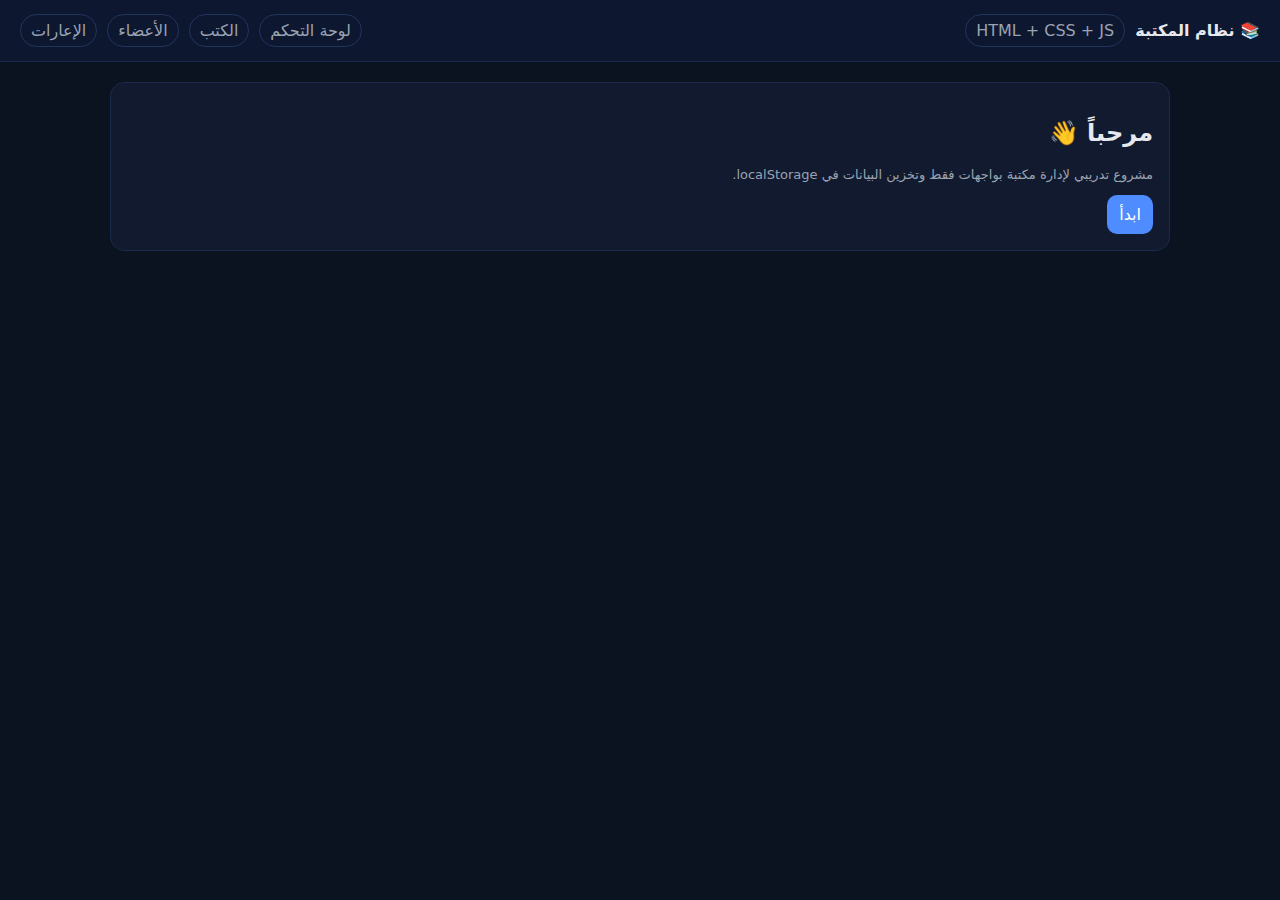
<file: src/index.html>
<!doctype html>
<html lang="ar" dir="rtl">
<head>
  <meta charset="utf-8" />
  <meta name="viewport" content="width=device-width,initial-scale=1" />
  <title>نظام المكتبة</title>
  <link rel="stylesheet" href="assets/styles/main.css" />
</head>
<body>
  <header class="nav">
    <div class="row">
      <strong>📚 نظام المكتبة</strong>
      <span class="badge">HTML + CSS + JS</span>
    </div>
    <nav class="links">
      <a class="badge" href="pages/dashboard.html">لوحة التحكم</a>
      <a class="badge" href="pages/books.html">الكتب</a>
      <a class="badge" href="pages/members.html">الأعضاء</a>
      <a class="badge" href="pages/loans.html">الإعارات</a>
    </nav>
  </header>

  <main class="container">
    <div class="card">
      <h2>مرحباً 👋</h2>
      <p class="small">مشروع تدريبي لإدارة مكتبة بواجهات فقط وتخزين البيانات في localStorage.</p>
      <div class="row">
        <a class="btn" href="pages/dashboard.html">ابدأ</a>
      </div>
    </div>
  </main>

  <script src="assets/js/storage.js"></script>
  <script src="assets/js/seed.js"></script>
</body>
</html>
</file>
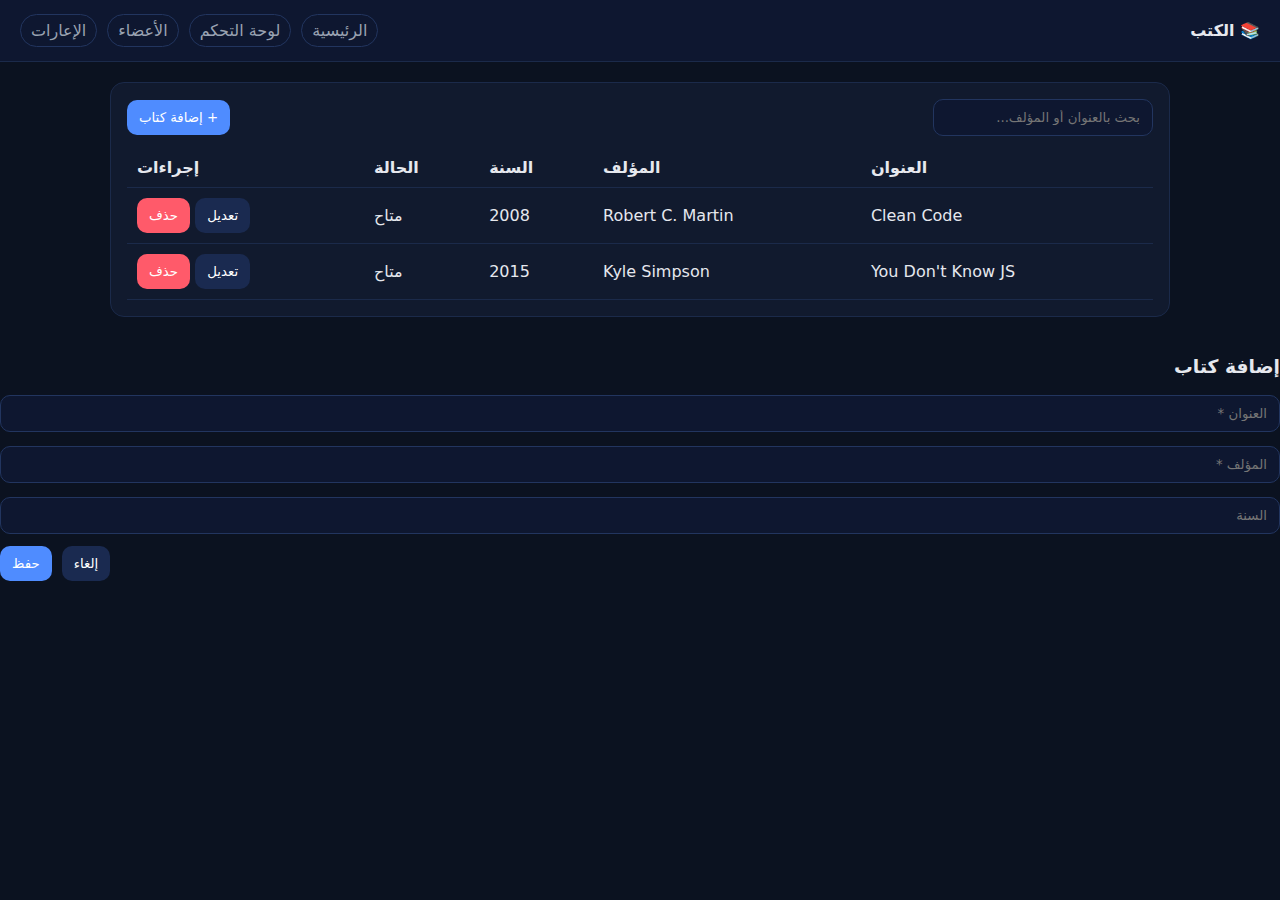
<file: src/pages/books.html>
<!doctype html>
<html lang="ar" dir="rtl">
<head>
<meta charset="utf-8" />
<meta name="viewport" content="width=device-width,initial-scale=1" />
<title>الكتب</title>
<link rel="stylesheet" href="../assets/styles/main.css" />
</head>

<body>

<header class="nav">
  <div class="row"><strong>📚 الكتب</strong></div>
  <nav class="links">
    <a class="badge" href="../index.html">الرئيسية</a>
    <a class="badge" href="dashboard.html">لوحة التحكم</a>
    <a class="badge" href="members.html">الأعضاء</a>
    <a class="badge" href="loans.html">الإعارات</a>
  </nav>
</header>

<main class="container">
  <div class="card">

    <div class="row" style="justify-content:space-between">
      <div class="row">
        <input id="searchInput" class="input" placeholder="بحث بالعنوان أو المؤلف..." />
      </div>
      <button id="addBtn" class="btn">+ إضافة كتاب</button>
    </div>

    <div style="margin-top:12px; overflow:auto;">
      <table class="table">
        <thead>
          <tr>
            <th>العنوان</th>
            <th>المؤلف</th>
            <th>السنة</th>
            <th>الحالة</th>
            <th>إجراءات</th>
          </tr>
        </thead>
        <tbody id="booksTbody"></tbody>
      </table>
    </div>

  </div>
</main>

<!-- Modal -->
<div id="modal" class="modal">
  <div class="box">
    <h3 id="modalTitle">إضافة كتاب</h3>

    <div class="grid" style="margin-top:10px">
      <input id="titleInput" class="input" placeholder="العنوان *" />
      <input id="authorInput" class="input" placeholder="المؤلف *" />
      <input id="yearInput" class="input" type="number" placeholder="السنة" />
    </div>

    <p id="errorText" class="small" style="color:var(--danger);display:none;margin-top:10px"></p>

    <div class="row" style="justify-content:flex-end;margin-top:12px">
      <button id="cancelBtn" class="btn secondary">إلغاء</button>
      <button id="saveBtn" class="btn">حفظ</button>
    </div>
  </div>
</div>

<script src="../assets/js/storage.js"></script>
<script src="../assets/js/seed.js"></script>
<script src="../modules/books.js"></script>

</body>
</html>
</file>
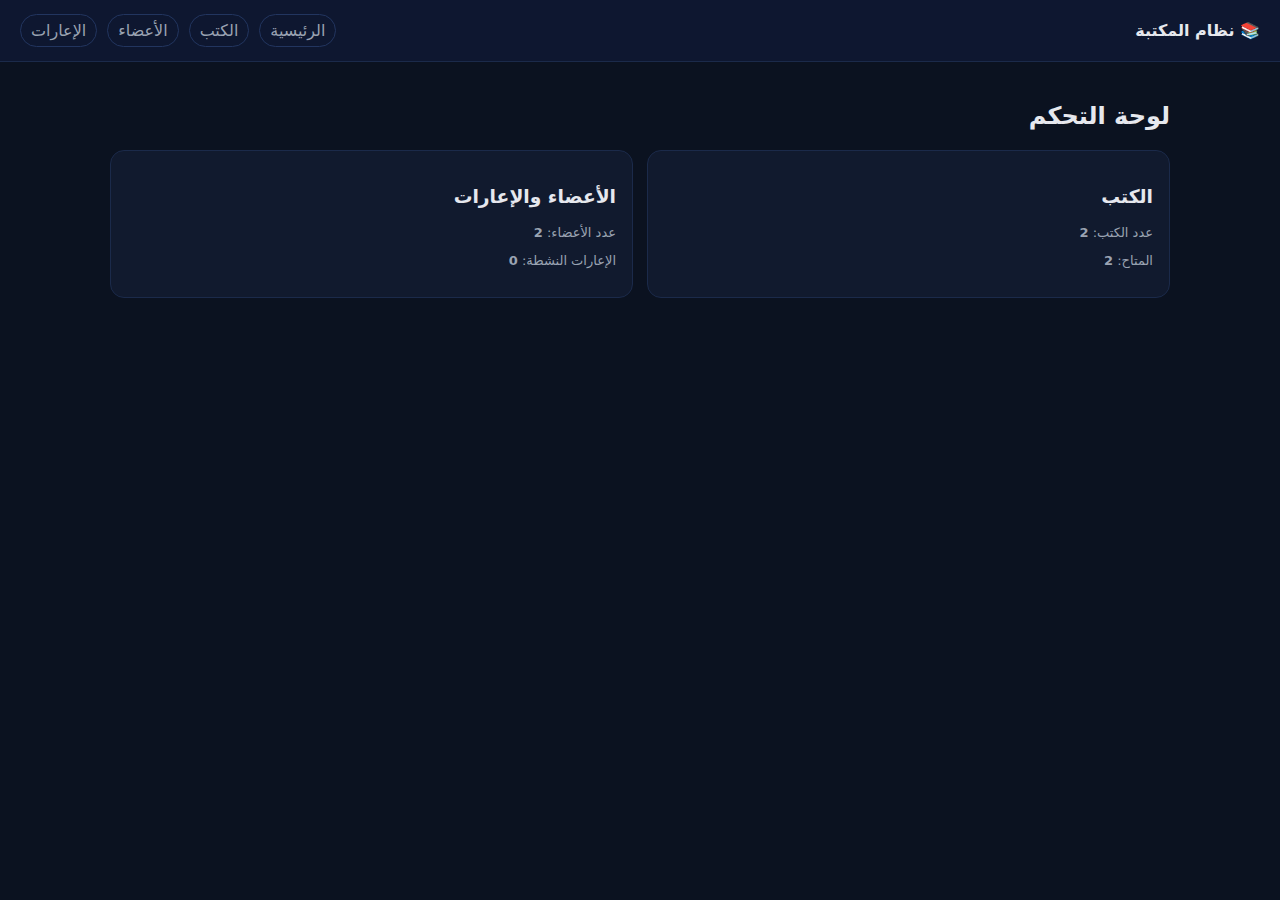
<file: src/pages/dashboard.html>
<!doctype html>
<html lang="ar" dir="rtl">
<head>
  <meta charset="utf-8" />
  <meta name="viewport" content="width=device-width,initial-scale=1" />
  <title>لوحة التحكم</title>
  <link rel="stylesheet" href="../assets/styles/main.css" />
</head>
<body>
  <header class="nav">
    <div class="row"><strong>📚 نظام المكتبة</strong></div>
    <nav class="links">
      <a class="badge" href="../index.html">الرئيسية</a>
      <a class="badge" href="books.html">الكتب</a>
      <a class="badge" href="members.html">الأعضاء</a>
      <a class="badge" href="loans.html">الإعارات</a>
    </nav>
  </header>

  <main class="container">
    <h2>لوحة التحكم</h2>
    <div class="grid grid-2">
      <div class="card">
        <h3>الكتب</h3>
        <p class="small">عدد الكتب: <strong id="booksCount">0</strong></p>
        <p class="small">المتاح: <strong id="availableCount">0</strong></p>
      </div>
      <div class="card">
        <h3>الأعضاء والإعارات</h3>
        <p class="small">عدد الأعضاء: <strong id="membersCount">0</strong></p>
        <p class="small">الإعارات النشطة: <strong id="activeLoansCount">0</strong></p>
      </div>
    </div>
  </main>

  <script src="../assets/js/storage.js"></script>
  <script src="../assets/js/seed.js"></script>
  <script src="../modules/dashboard.js"></script>
</body>
</html>
</file>
<file: src/assets/styles/main.css>
:root { --bg:#0b1220; --card:#111a2e; --text:#e6e8ee; --muted:#9aa3b2; --accent:#4f8cff; --danger:#ff5a6a; --ok:#38d39f; }
*{box-sizing:border-box;font-family:system-ui,Segoe UI,Arial}
body{margin:0;background:var(--bg);color:var(--text)}
a{color:inherit;text-decoration:none}
.container{max-width:1100px;margin:0 auto;padding:20px}
.nav{display:flex;gap:12px;align-items:center;justify-content:space-between;padding:14px 20px;background:#0e1730;border-bottom:1px solid #1b2a4a;position:sticky;top:0}
.nav .links{display:flex;gap:10px;flex-wrap:wrap}
.badge{padding:6px 10px;border:1px solid #22355f;border-radius:999px;color:var(--muted)}
.card{background:var(--card);border:1px solid #1b2a4a;border-radius:14px;padding:16px}
.grid{display:grid;gap:14px}
.grid-2{grid-template-columns:repeat(2,minmax(0,1fr))}
@media(max-width:800px){.grid-2{grid-template-columns:1fr}}
.row{display:flex;gap:10px;flex-wrap:wrap;align-items:center}
.input{background:#0e1730;border:1px solid #22355f;color:var(--text);padding:10px 12px;border-radius:10px;min-width:220px}
.btn{background:var(--accent);border:none;color:white;padding:10px 12px;border-radius:10px;cursor:pointer}
.btn.secondary{background:#1a2a50}
.btn.danger{background:var(--danger)}
.table{width:100%;border-collapse:collapse}
.table th,.table td{padding:10px;border-bottom:1px solid #1b2a4a;text-align:left;color:var(--text)}
.small{color:var(--muted);font-size:13px}
.status-ok{color:var(--ok)}
.status-no{color:var(--danger)}
</file>
